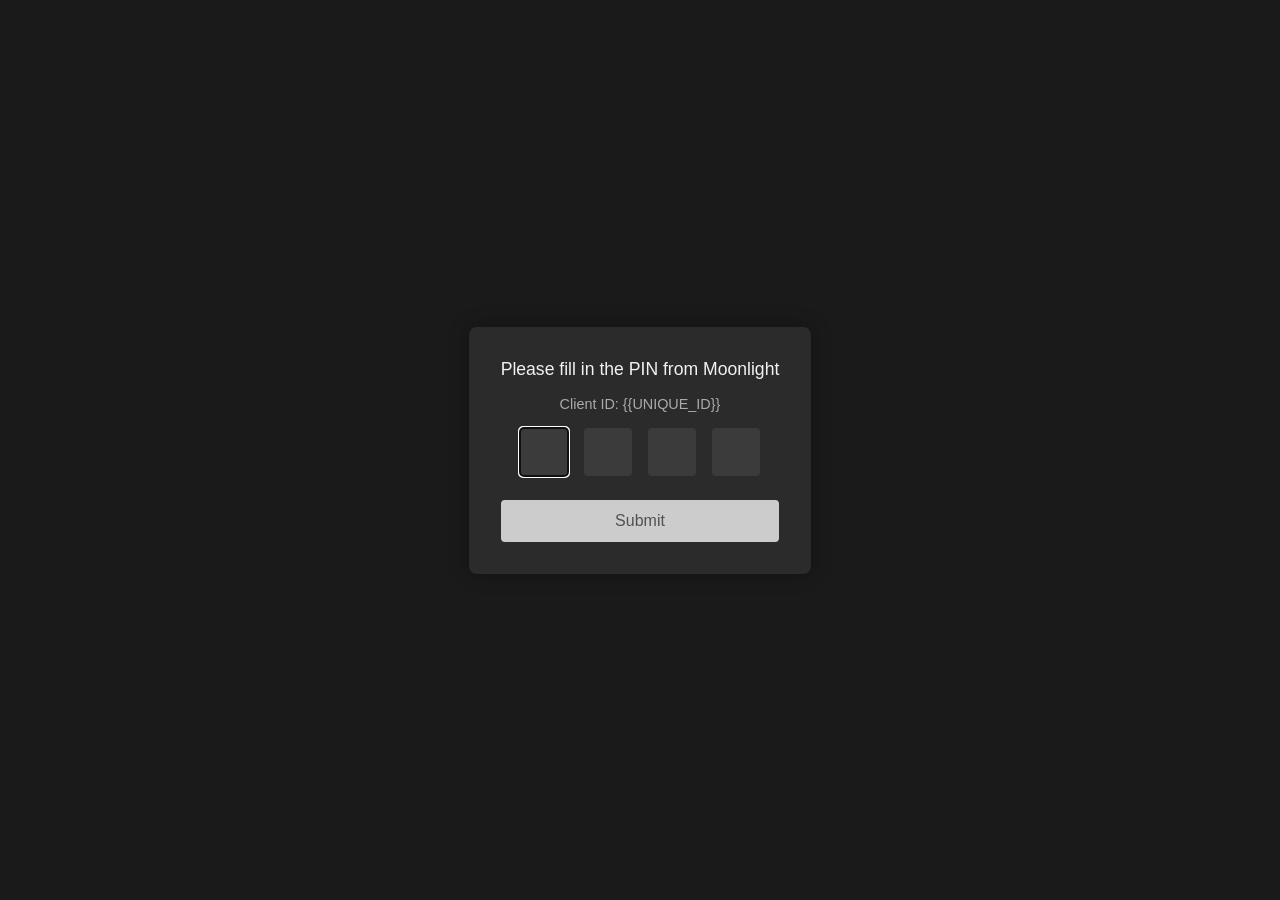
<file: assets/pin.html>
<!DOCTYPE html>
<html lang="en">

<head>
	<title>Moonshine PIN</title>
	<style>
		/* Reset some default styles */
		* {
			margin: 0;
			padding: 0;
			box-sizing: border-box;
		}

		body {
			font-family: Arial, sans-serif;
			background-color: #1a1a1a;
			color: #f2f2f2;
			display: flex;
			justify-content: center;
			align-items: center;
			height: 100vh;
		}

		#container {
			background-color: #2b2b2b;
			padding: 2rem;
			border-radius: 8px;
			box-shadow: 0 0 20px rgba(0, 0, 0, 0.3);
			max-width: 24rem;
		}

		#uniqueid-display:has(#uniqueid-value:empty) {
			display: none;
		}

		#pin-instructions {
			text-align: center;
			margin-bottom: 1rem;
			font-size: 1.1rem;
		}

		#pin-fields {
			display: flex;
			justify-content: center;
			margin-bottom: 1.5rem;
		}

		.pin-field {
			width: 3rem;
			height: 3rem;
			font-size: 2rem;
			text-align: center;
			margin: 0 0.5rem;
			padding: 0.5rem;
			border: none;
			border-radius: 4px;
			background-color: #3b3b3b;
			color: #f2f2f2;
			caret-color: transparent;
		}

		button {
			display: block;
			width: 100%;
			padding: 0.75rem 1.5rem;
			font-size: 1rem;
			background-color: #2166b5;
			color: #fff;
			border: none;
			border-radius: 4px;
			cursor: pointer;
		}

		button:hover {
			background-color: #3d7fca;
		}


		button:disabled {
			background-color: #ccc;
			color: #515151;
			cursor: default;
		}

		#error-message {
			color: #ff6b6b;
			text-align: center;
			margin-top: 1rem;
			display: none;
		}

		#success-message {
			color: #60ed7a;
			text-align: center;
			margin-top: 1rem;
			display: none;
		}

	</style>
</head>

<body>
	<div id="container">
		<div id="pin-instructions">Please fill in the PIN from Moonlight</div>
		<div id="uniqueid-display" style="text-align: center; margin-bottom: 1rem; font-size: 0.9rem; color: #aaa;">Client ID: <span id="uniqueid-value">{{UNIQUE_ID}}</span></div>

		<form autocomplete="off" id="pin-form" action="pin" method="post">
			<div id="pin-fields">
				<input name="pin1" type="text" oninput="this.value=this.value.replace(/[^0-9]/g, '');" maxlength="1" class="pin-field" autofocus>
				<input name="pin2" type="text" oninput="this.value=this.value.replace(/[^0-9]/g, '');" maxlength="1" class="pin-field">
				<input name="pin3" type="text" oninput="this.value=this.value.replace(/[^0-9]/g, '');" maxlength="1" class="pin-field">
				<input name="pin4" type="text" oninput="this.value=this.value.replace(/[^0-9]/g, '');" maxlength="1" class="pin-field">
			</div>
			<button id="submit" type="submit" disabled>Submit</button>
		</form>

		<div id="error-message">Error submitting PIN. Please try again or check the server logs.</div>
		<div id="success-message">PIN sent. Moonlight finishes pairing. If the PIN was wrong, Moonlight shows an error.</div>
	</div>

	<script>
		const pin_instructions = document.getElementById("pin-instructions");
		const pin_fields = document.querySelectorAll(".pin-field");
		const pin_form = document.getElementById("pin-form");
		const submit_button = document.getElementById("submit");
		const error_message = document.getElementById("error-message");
		const success_message = document.getElementById("success-message");
		const uniqueid_display = document.getElementById("uniqueid-display");
		const uniqueid = document.getElementById("uniqueid-value").textContent.trim();
		const default_error = error_message.textContent;
		let submitting = false;

		if (!uniqueid) {
			uniqueid_display.style.display = "none";
		}

		function update_submit_button() {
			let complete = true;
			for (const field of pin_fields) {
				if (field.value === "") {
					complete = false;
					break;
				}
			}
			submit_button.disabled = submitting || !complete;
		}

		pin_form.addEventListener("submit", async (event) => {
			event.preventDefault();
			if (submitting) {
				return;
			}
			submitting = true;
			update_submit_button();
			error_message.style.display = "none";
			success_message.style.display = "none";

			let pin = "";
			for (const field of pin_fields) {
				pin += field.value;
			}

			const body = new URLSearchParams({ pin });
			if (uniqueid) {
				body.set("uniqueid", uniqueid);
			}

			try {
				const response = await fetch('/submit-pin', {
					method: 'POST',
					headers: { 'Content-Type': 'application/x-www-form-urlencoded' },
					body: body.toString()
				});

				if (response.ok) {
					success_message.style.display = "block";
				} else {
					const text = (await response.text()).trim();
					error_message.textContent = text || default_error;
					error_message.style.display = "block";
				}
			} catch (_e) {
				error_message.textContent = default_error;
				error_message.style.display = "block";
			} finally {
				submitting = false;
				update_submit_button();
			}
		});

		for (const [index, field] of pin_fields.entries()) {
			// Select the content when receiving focus.
			field.addEventListener("focus", () => field.select());

			// Move focus to next input when a number is filled in.
			field.addEventListener("input", (e) => {
				e.target.value = e.target.value.slice(0, 1);
				if (e.target.value) {
					if (index < pin_fields.length - 1) {
						pin_fields[index + 1].focus();
					}
				}

				update_submit_button();
			});
		}
	</script>
</body>

</html>
</file>
